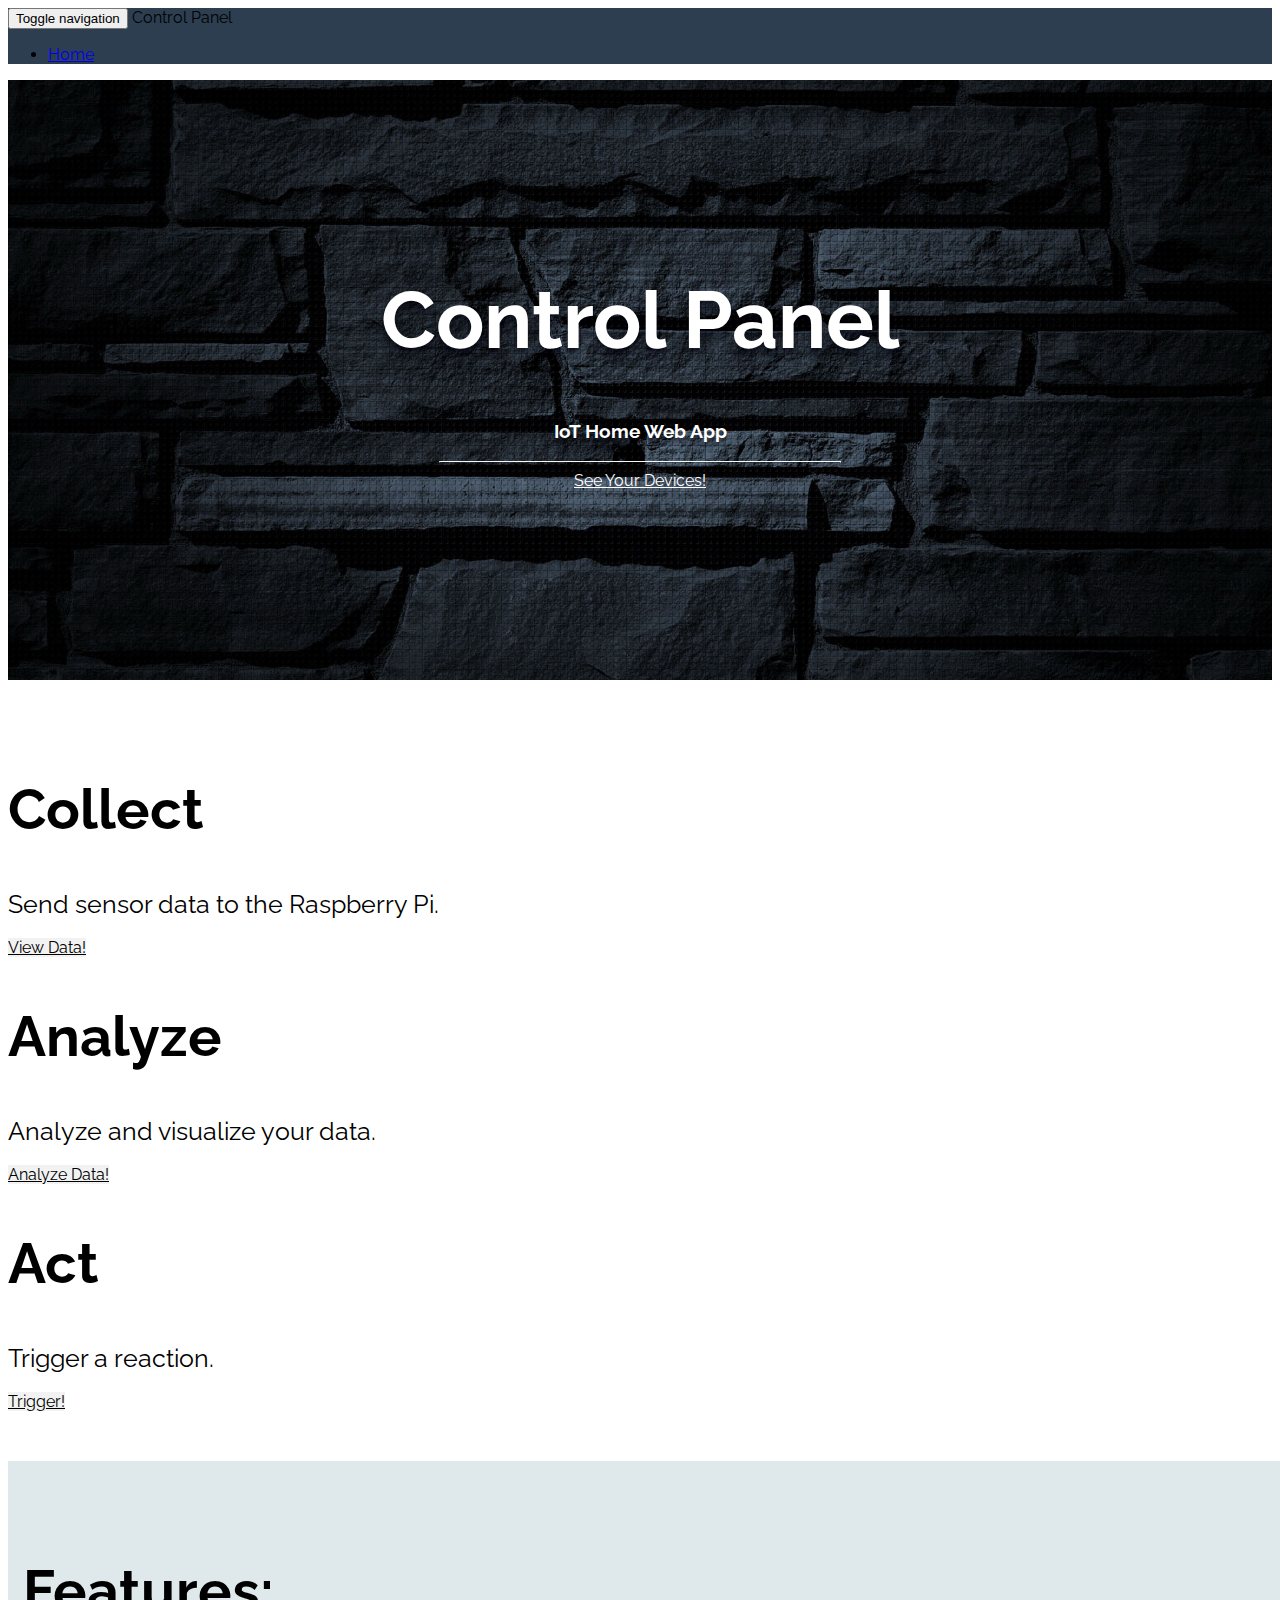
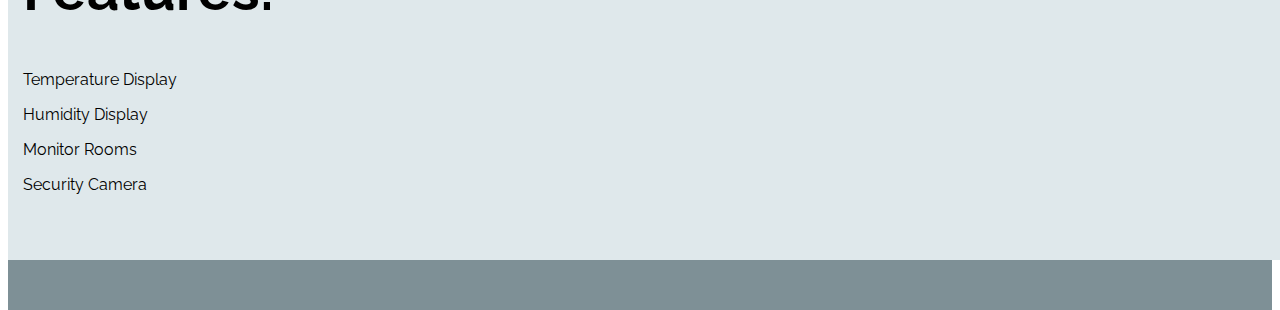
<file: index.html>
<!DOCTYPE html>
<html>
<head>
	<title>SmartHome+</title>
	<link href='https://fonts.googleapis.com/css?family=Raleway' rel='stylesheet' type='text/css'>
	<!-- Latest compiled and minified CSS -->
	<link rel="stylesheet" href="https://maxcdn.bootstrapcdn.com/bootstrap/3.3.6/css/bootstrap.min.css" integrity="sha384-1q8mTJOASx8j1Au+a5WDVnPi2lkFfwwEAa8hDDdjZlpLegxhjVME1fgjWPGmkzs7" crossorigin="anonymous">
	<link rel="stylesheet" type="text/css" href="style.css">
</head>
<body>

<nav class="navbar navbar-inverse">
  <div class="container">
    <!-- Brand and toggle get grouped for better mobile display -->
    <div class="navbar-header">
      <button type="button" class="navbar-toggle collapsed" data-toggle="collapse" data-target="#bs-example-navbar-collapse-1" aria-expanded="false">
        <span class="sr-only">Toggle navigation</span>
        <span class="icon-bar"></span>
        <span class="icon-bar"></span>
        <span class="icon-bar"></span>
      </button>
    <a class="navbar-brand">Control Panel</a>
    </div>

    <!-- Collect the nav links, forms, and other content for toggling -->
    <div class="collapse navbar-collapse" id="bs-example-navbar-collapse-1">
      <ul class="nav navbar-nav">
        <li><a href="#">Home</a></li>
      </ul>
     
    </div><!-- /.navbar-collapse -->
  </div><!-- /.container-fluid -->
</nav>

<div id="front"class="container" >
	<div class="row">
		<div class="col-lg-12">
			<div id="content">
				<h1>Control Panel</h1>
				<h3>IoT Home Web App</h3>
				<hr>
				<a href="main.html"  class="btn btn-transparent btn-lg" id="link">See Your Devices!</a>
			</div>
		</div>
	</div>
</div>

<div id="cont1" class="container">
  <div class="row text-center">
    <div class="col-sm-4">
      <h2 class="header-default">Collect</h2>
      <div class="cont-font">Send sensor data to the Raspberry Pi.</div>
	  <br>
	  <a href=""  class="btn-default btn-lg" id="link">View Data!</a>
    </div>
    <div class="col-sm-4">
      <h2 class="header-default">Analyze</h2>
      <div class="cont-font">Analyze and visualize your data.</div>
	  <br>
	  <a href=""  class="btn-default btn-lg" id="link">Analyze Data!</a>
    </div>
    <div class="col-sm-4">
      <h2 class="header-default">Act</h2>
      <div class="cont-font">Trigger a reaction.</div>
	  <br>
	  <a href="main.html"  class="btn-default btn-lg" id="link">Trigger!</a>
    </div>

  </div>
</div>

<div id="cont2" class="container">
<div class="row text-center">
  <div class="col-sm-12">
      <h2>Features:</h2>
	<p class="list">Temperature Display</p>
	<p class="list">Humidity Display</p>
	<p class="list">Monitor Rooms</p>
	<p class="list">Security Camera</p>
    </div>
  </div>
</div>

<div id="footer">
  
</div>


<script type="text/javascript" src="http://code.jquery.com/jquery-2.2.1.min.js"></script>
<script type="text/javascript" src="https://maxcdn.bootstrapcdn.com/bootstrap/3.3.6/js/bootstrap.min.js" integrity="sha384-0mSbJDEHialfmuBBQP6A4Qrprq5OVfW37PRR3j5ELqxss1yVqOtnepnHVP9aJ7xS" crossorigin="anonymous"></script>
</body>
</html>
</file>
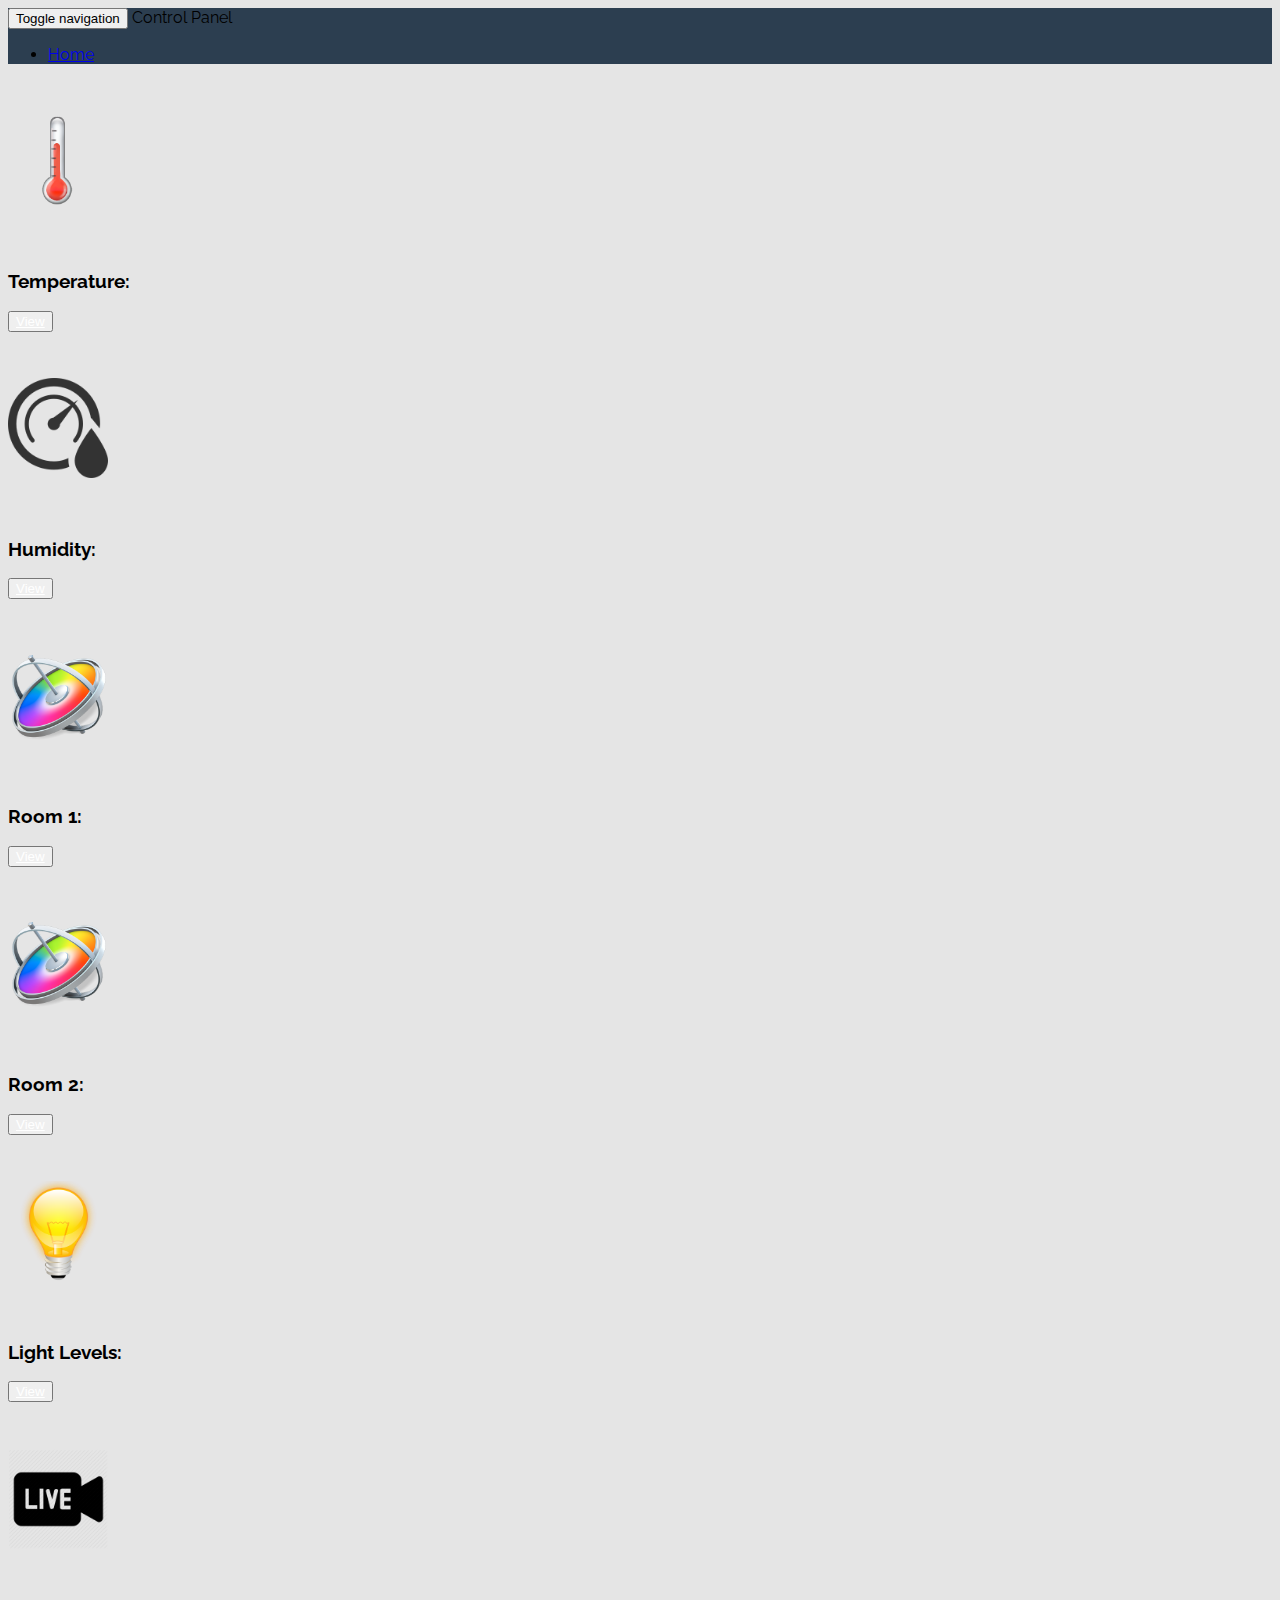
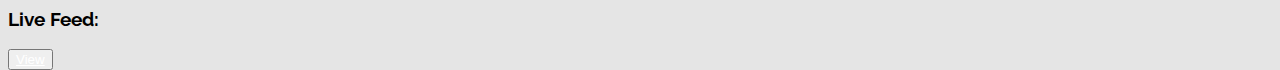
<file: main.html>
<!DOCTYPE html>
<html>
<head>
	<title>SmartHome+</title>
	<link href='https://fonts.googleapis.com/css?family=Raleway' rel='stylesheet' type='text/css'>
	<link rel="stylesheet" href="https://maxcdn.bootstrapcdn.com/bootstrap/3.3.6/css/bootstrap.min.css" integrity="sha384-1q8mTJOASx8j1Au+a5WDVnPi2lkFfwwEAa8hDDdjZlpLegxhjVME1fgjWPGmkzs7" crossorigin="anonymous">
	<link rel="stylesheet" type="text/css" href="style.css">
</head>
<body id="main-body">
<nav class="navbar navbar-inverse">
  <div class="container">
    <!-- Brand and toggle get grouped for better mobile display -->
    <div class="navbar-header">
      <button type="button" class="navbar-toggle collapsed" data-toggle="collapse" data-target="#bs-example-navbar-collapse-1" aria-expanded="false">
        <span class="sr-only">Toggle navigation</span>
        <span class="icon-bar"></span>
        <span class="icon-bar"></span>
        <span class="icon-bar"></span>
      </button>
      <a class="navbar-brand">Control Panel</a>
    </div>

    <!-- Collect the nav links, forms, and other content for toggling -->
    <div class="collapse navbar-collapse" id="bs-example-navbar-collapse-1">
      <ul class="nav navbar-nav">
        <li><a href="index.html">Home</a></li>
      </ul>
      <!-- <ul class="nav navbar-nav navbar-right">
        <li><a href="#">Sign up <i class="fa fa-user-plus"></i></a></li>
        <li><a href="#">Log in <i class="fa fa-user"></i></a></li>
       
      </ul> -->
    </div><!-- /.navbar-collapse -->
  </div><!-- /.container-fluid -->
</nav>
  <div class="container" id="space">
    
  </div>

  <div class="row text-center">
    <!--<div class="col-sm-2 col-sm-offset-1" class="jobs">
      <h2 class="header-default" class="jobs-header"><img id="luminosity" width=75 src="img/off.png"></h2>
      <h3 id="humi">Light: </h3>
	        <button type="button" id="tv-button" class="btn btn-danger"><span class="glyphicon glyphicon-off"></span>On/Off</button>
    </div>-->

    <div class="col-sm-2" class="jobs">
      <h2 class="header-default" class="jobs-header"><img width=100 src="img/temp.png"></h2>
      <h3>Temperature: </h3>
		<button type="button" id="tv-button" class="btn btn-primary"><a href="temp.html" style="color:white">View</a></button>
      <div id="temp"></div>
    </div>
	
    <div class="col-sm-2" class="jobs">
      <h2 class="header-default" class="jobs-header"><img width=100 src="img/hum.png"></h2>
      <h3>Humidity: </h3>
	  <button type="button" id="tv-button" class="btn btn-primary"><a href="humid.html" style="color:white">View</a></button>
      <div id="hum"></div>
    </div>
	
	<div class="col-sm-2" class="jobs">
      <h2 class="header-default" class="jobs-header"><img width=100 src="img/motion.png"></h2>
      <h3>Room 1: </h3>
	  <button type="button" id="tv-button" class="btn btn-primary"><a href="motion.html" style="color:white">View</a></button>
      <div id="hum"></div>
    </div>
	
	<div class="col-sm-2" class="jobs">
      <h2 class="header-default" class="jobs-header"><img width=100 src="img/motion.png"></h2>
      <h3>Room 2: </h3>
	  <button type="button" id="tv-button" class="btn btn-primary"><a href="ultra.html" style="color:white">View</a></button>
      <div id="hum"></div>
    </div>
	
	<div class="col-sm-2" class="jobs">
      <h2 class="header-default" class="jobs-header"><img width=100 src="img/on.png"></h2>
      <h3>Light Levels: </h3>
	  <button type="button" id="tv-button" class="btn btn-primary"><a href="light.html" style="color:white">View</a></button>
      <div id="hum"></div>
    </div>
	
	<div class="col-sm-2" class="jobs">
      <h2 class="header-default" class="jobs-header"><img width=100 src="img/live.png"></h2>
      <h3>Live Feed: </h3>
	  <button type="button" id="tv-button" class="btn btn-primary"><a href="http://192.168.1.11:8081" style="color:white">View</a></button>
      <div id="hum"></div>
    </div>
  </div>



<script type="text/javascript" src="http://code.jquery.com/jquery-2.2.1.min.js"></script>
<script>

</script>
<script type="text/javascript" src="https://maxcdn.bootstrapcdn.com/bootstrap/3.3.6/js/bootstrap.min.js" integrity="sha384-0mSbJDEHialfmuBBQP6A4Qrprq5OVfW37PRR3j5ELqxss1yVqOtnepnHVP9aJ7xS" crossorigin="anonymous"></script>
</body>
</html>
</file>
<file: style.css>
#content
{
	text-align: center;
	padding-top: 11%;
	text-shadow: 0px 4px 3px rgba(0, 0, 13, 0.4),
				 0px 8px 13px rgba(0, 0, 13, 0.5),
				 0px 18px 23px rgba(0, 0, 13, 0.1);
}

#link
{
	text-shadow: none;
}
#front
{
	display: table;
	height: 600px;
	width: 100%;
	background: url(img/background1.jpg);
	background-size: cover;
	background-position: center;
	color: white;
	margin: 0px;
}

#cont1
{
	padding-top: 50px;
	padding-bottom: 50px;

}

#cont2
{
	width: 1170px;
	margin-right: auto;
    margin-left: auto;
    padding-left: 15px;
    padding-right: 15px;
    padding-top: 50px;
	padding-bottom: 50px;
	background-color: #DFE8EB;
	background-position: center;
	width: 100%;
}

body
{
	font-family: Raleway;
 }
 	
 h1
 {
 	/*font-weight: 700;*/
 	font-size: 5em;
 }

 h2
 {
 	font-size: 3.5em;
 }

 html
 {
 	height: 100%;
 }

 hr
 {
 	width: 400px;
 	border-top: 1px solid #f8f8f8;
 	border-bottom: 1px solid rgba(0, 0, 0, 0.2)
 }

 .navbar-default {
    background-color: #F8F8F8;
    border-color: #E7E7E7;
}


.btn-transparent
{
	color: #fff;
	border-color: #fff;
	background-color: transparent;
}

.btn-default
{
	color: #000000;
	background-color: #f2f2f2;
	border-color: black;
}

.navbar
{
	margin-bottom: 0px;
}

.navbar-inverse
{
	background: #2c3e50
}

.cont-font
{
	font-size: 25px;
}

.cont-4-font
{
	font-size: 25px;
}

.cont3
{
	margin-right: auto;
    margin-left: auto;
    padding-left: 15px;
    padding-right: 15px;
    padding-top: 50px;
	padding-bottom: 50px;
	background-color: white;
}

#footer
{
	background-color: #7E9096;
	padding-top: 25px;
	padding-bottom: 25px;
	padding-left: 800px;
	padding-right: 50px;
}


.jobs-header
{
	padding-top: 50px;
	padding-bottom: 50px;
	padding-left: 50px;
	padding-right: 50px;
}

#state
{
	background: red;
	width: 50px;
	height: 50px;
	margin-left: auto ;
  	margin-right: auto ;
}

#main-body
{
	background-color: #E5E5E5;
}

.navbar-nav.active
{
	background-color: #2c3e51;
}
</file>
